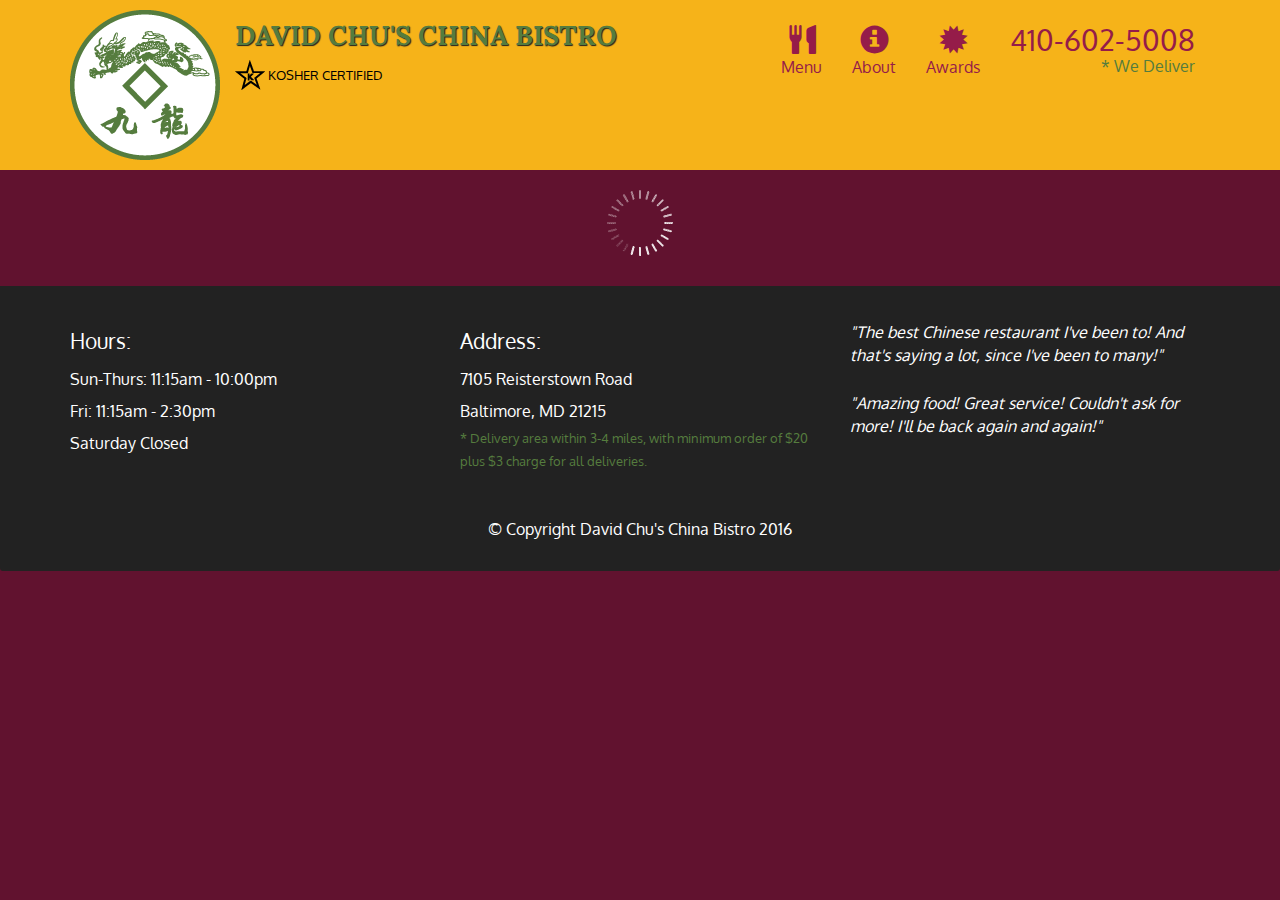
<file: Assignment5/index.html>
<!doctype html>
<html lang="en">
  <head>
    <meta charset="utf-8">
    <meta http-equiv="X-UA-Compatible" content="IE=edge">
    <meta name="viewport" content="width=device-width, initial-scale=1">
    <title>David Chu's China Bistro</title>
    <link rel="stylesheet" href="css/bootstrap.min.css">
    <link rel="stylesheet" href="css/styles.css">
    <link href='https://fonts.googleapis.com/css?family=Oxygen:400,300,700' rel='stylesheet' type='text/css'>
    <link href='https://fonts.googleapis.com/css?family=Lora' rel='stylesheet' type='text/css'>
  </head>
<body>
  <header>
    <nav id="header-nav" class="navbar navbar-default">
      <div class="container">
        <div class="navbar-header">
          <a href="index.html" class="pull-left visible-md visible-lg">
            <div id="logo-img" alt="Logo image"></div>
          </a>

          <div class="navbar-brand">
            <a href="index.html"><h1>David Chu's China Bistro</h1></a>
            <p>
              <img src="images/star-k-logo.png" alt="Kosher certification">
              <span>Kosher Certified</span>
            </p>
          </div>

          <button id="navbarToggle" type="button" class="navbar-toggle collapsed" data-toggle="collapse" data-target="#collapsable-nav" aria-expanded="false">
            <span class="sr-only">Toggle navigation</span>
            <span class="icon-bar"></span>
            <span class="icon-bar"></span>
            <span class="icon-bar"></span>
          </button>
        </div>
        
        <div id="collapsable-nav" class="collapse navbar-collapse">
           <ul id="nav-list" class="nav navbar-nav navbar-right">
            <li id="navHomeButton" class="visible-xs active">
              <a href="index.html">
                <span class="glyphicon glyphicon-home"></span> Home</a>
            </li>
            <li id="navMenuButton">
              <a href="#" onclick="$dc.loadMenuCategories();">
                <span class="glyphicon glyphicon-cutlery"></span><br class="hidden-xs"> Menu</a>
            </li>
            <li>
              <a href="#">
                <span class="glyphicon glyphicon-info-sign"></span><br class="hidden-xs"> About</a>
            </li>
            <li>
              <a href="#">
                <span class="glyphicon glyphicon-certificate"></span><br class="hidden-xs"> Awards</a>
            </li>
            <li id="phone" class="hidden-xs">
              <a href="tel:410-602-5008">
                <span>410-602-5008</span></a><div>* We Deliver</div>
            </li>
          </ul><!-- #nav-list -->
        </div><!-- .collapse .navbar-collapse -->
      </div><!-- .container -->
    </nav><!-- #header-nav -->
  </header>

  <div id="call-btn" class="visible-xs">
    <a class="btn" href="tel:410-602-5008">
    <span class="glyphicon glyphicon-earphone"></span>
    410-602-5008
    </a>
  </div>
  <div id="xs-deliver" class="text-center visible-xs">* We Deliver</div>

  <div id="main-content" class="container"></div>

  <footer class="panel-footer">
    <div class="container">
      <div class="row">
        <section id="hours" class="col-sm-4">
          <span>Hours:</span><br>
          Sun-Thurs: 11:15am - 10:00pm<br>
          Fri: 11:15am - 2:30pm<br>
          Saturday Closed
          <hr class="visible-xs">
        </section>
        <section id="address" class="col-sm-4">
          <span>Address:</span><br>
          7105 Reisterstown Road<br>
          Baltimore, MD 21215
          <p>* Delivery area within 3-4 miles, with minimum order of $20 plus $3 charge for all deliveries.</p>
          <hr class="visible-xs">
        </section>
        <section id="testimonials" class="col-sm-4">
          <p>"The best Chinese restaurant I've been to! And that's saying a lot, since I've been to many!"</p>
          <p>"Amazing food! Great service! Couldn't ask for more! I'll be back again and again!"</p>
        </section>
      </div>
      <div class="text-center">&copy; Copyright David Chu's China Bistro 2016</div>
    </div>
  </footer>

  <!-- jQuery (Bootstrap JS plugins depend on it) -->
  <script src="js/jquery-2.1.4.min.js"></script>
  <script src="js/bootstrap.min.js"></script>
  <script src="js/ajax-utils.js"></script>
  <script src="js/script.js"></script>
</body>
</html>
</file>
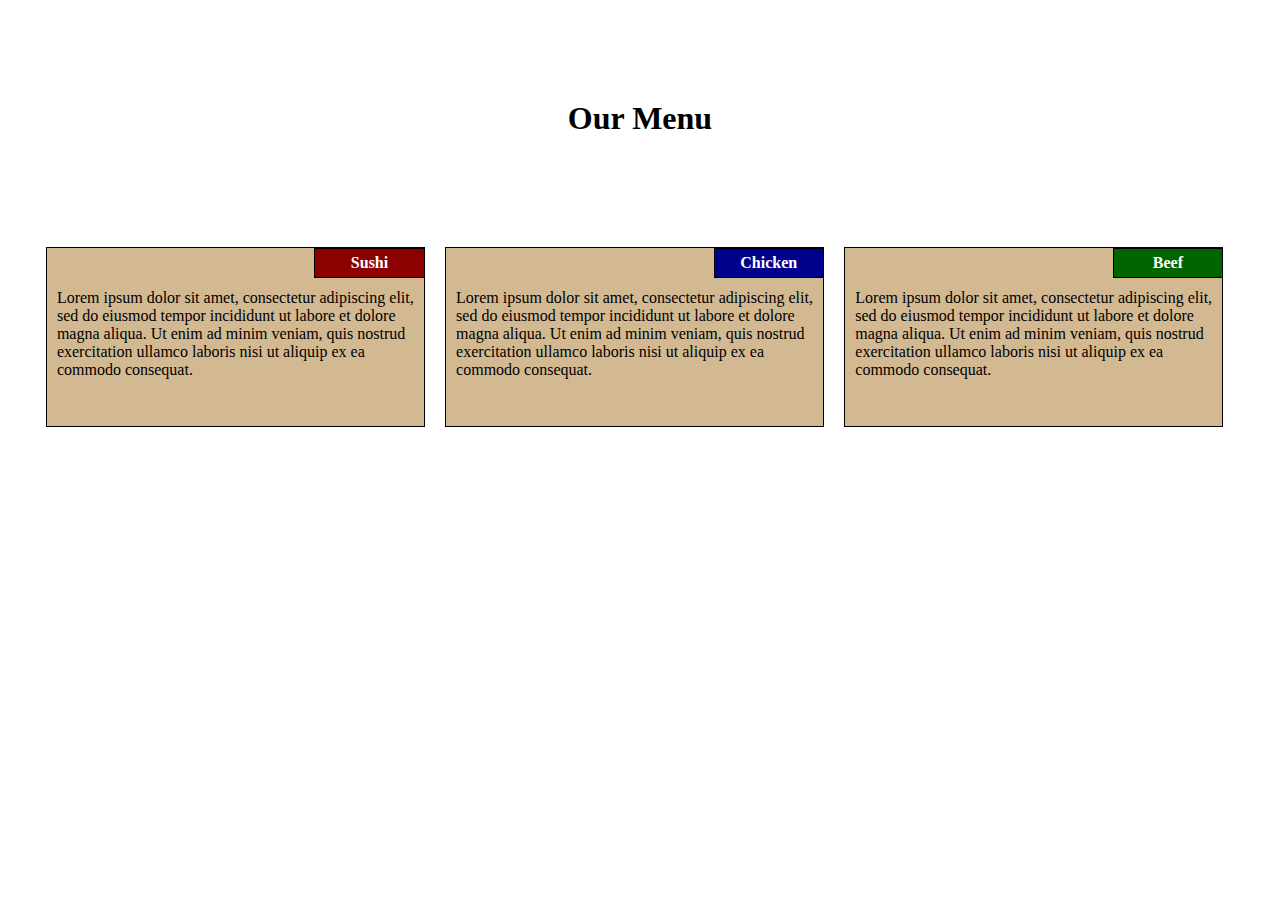
<file: Assignment_2/index.html>
<!DOCTYPE html>
<html lang="en">
<head>
    <meta charset="UTF-16">
    <title> Assignment 2 </title>
    <link rel="stylesheet" href="css/rules.css">
</head>
<body>
    <h1> Our Menu </h1> 

    <div id="container">
        <div id="box1">
            <div id="caption1">
                Sushi
            </div>
             <p id="paragraph"> Lorem ipsum dolor sit amet, consectetur adipiscing elit, sed do eiusmod tempor 
                 incididunt ut labore et dolore magna aliqua. Ut enim ad minim veniam, quis nostrud exercitation ullamco 
                 laboris nisi ut aliquip ex ea commodo consequat.  </p>  </div>
        <div id="box2"> 
            <div id="caption2">
                Chicken
            </div> 
            <p id="paragraph"> Lorem ipsum dolor sit amet, consectetur adipiscing elit, sed do eiusmod tempor 
                incididunt ut labore et dolore magna aliqua. Ut enim ad minim veniam, quis nostrud exercitation ullamco 
                laboris nisi ut aliquip ex ea commodo consequat.</p>  </div>
        <div id="box3">
            <div id="caption3"> 
                Beef
            </div>
            <p id="paragraph"> Lorem ipsum dolor sit amet, consectetur adipiscing elit, sed do eiusmod tempor 
                incididunt ut labore et dolore magna aliqua. Ut enim ad minim veniam, quis nostrud exercitation ullamco 
                laboris nisi ut aliquip ex ea commodo consequat.</p>  
             </div>
    </div>
</body>

</html>
</file>
<file: Assignment5/css/styles.css>
body {
  font-size: 16px;
  color: #fff;
  background-color: #61122f;
  font-family: 'Oxygen', sans-serif;
}

/** HEADER **/
#header-nav {
  background-color: #f6b319;
  border-radius: 0;
  border: 0;
}

#logo-img {
  background: url('../images/restaurant-logo_large.png') no-repeat;
  width: 150px;
  height: 150px;
  margin: 10px 15px 10px 0;
}

.navbar-brand {
  padding-top: 25px;
}
.navbar-brand h1 { /* Restaurant name */
  font-family: 'Lora', serif;
  color: #557c3e;
  font-size: 1.5em;
  text-transform: uppercase;
  font-weight: bold;
  text-shadow: 1px 1px 1px #222;
  margin-top: 0;
  margin-bottom: 0;
  line-height: .75;
}
.navbar-brand a:hover, .navbar-brand a:focus {
  text-decoration: none;
}
.navbar-brand p { /* Kosher cert */
  color: #000;
  text-transform: uppercase;
  font-size: .7em;
  margin-top: 15px;
}
.navbar-brand p span { /* Star-K */
  vertical-align: middle;
}

#nav-list {
  margin-top: 10px;
}
#nav-list a {
  color: #951C49;
  text-align: center;
}
#nav-list a:hover {
  background: #E7E7E7;
}
#nav-list a span {
  font-size: 1.8em;
}

#phone {
  margin-top: 5px;
}
#phone a { /* Phone number */
  text-align: right;
  padding-bottom: 0;
}
#phone div { /* We Deliver */
  color: #557c3e;
  text-align: right;
  padding-right: 15px;
}

.navbar-header button.navbar-toggle, .navbar-header .icon-bar {
  border: 1px solid #61122f;
}
.navbar-header button.navbar-toggle {
  clear: both;
  margin-top: -30px;
}
/* END HEADER */

/* FOOTER */
.panel-footer {
  margin-top: 30px;
  padding-top: 35px;
  padding-bottom: 30px;
  background-color: #222;
  border-top: 0;
}
.panel-footer div.row {
  margin-bottom: 35px;
}
#hours, #address {
  line-height: 2;
}
#hours > span, #address > span {
  font-size: 1.3em;
}
#address p {
  color: #557c3e;
  font-size: .8em;
  line-height: 1.8;
}
#testimonials {
  font-style: italic;
}
#testimonials p:nth-child(2) {
  margin-top: 25px;
}
/* END FOOTER */



/* HOME PAGE */
.container .jumbotron {
  box-shadow: 0 0 50px #3F0C1F;
  border: 2px solid #3F0C1F;
}

#menu-tile, #specials-tile, #map-tile {
  height: 250px;
  width: 100%;
  margin-bottom: 15px;
  position: relative;
  border: 2px solid #3F0C1F;
  overflow: hidden;
}
#menu-tile:hover, #specials-tile:hover, #map-tile:hover {
  box-shadow: 0 1px 5px 1px #cccccc;
}
#menu-tile {
  background: url('../images/menu-tile.jpg') no-repeat;
  background-position: center;
}
#specials-tile {
  background: url('../images/specials-tile.jpg') no-repeat;
  background-position: center;
}
#menu-tile span, #specials-tile span, #map-tile span {
  position: absolute;
  bottom: 0;
  right: 0;
  width: 100%;
  text-align: center;
  font-size: 1.6em;
  text-transform: uppercase;
  background-color: #000;
  color: #fff;
  opacity: .8;
}
/* END HOME PAGE */

/* MENU CATEGORIES PAGE */
.category-tile { 
  position: relative;
  border: 2px solid #3F0C1F;
  overflow: hidden;
  width: 200px;
  height: 200px;
  margin: 0 auto 15px;
}
.category-tile span {
  position: absolute;
  bottom: 0;
  right: 0;
  width: 100%;
  text-align: center;
  font-size: 1.2em;
  text-transform: uppercase;
  background-color: #000;
  color: #fff;
  opacity: .8;
}
.category-tile:hover {
  box-shadow: 0 1px 5px 1px #cccccc;
}

#menu-categories-title + div {
  margin-bottom: 50px;
}
/* END MENU CATEGORIES PAGE */

/* SINGLE CATEGORY PAGE */
.menu-item-tile {
  margin-bottom: 25px;
}
.menu-item-tile hr {
  width: 80%;
}
.menu-item-tile .menu-item-price {
  font-size: 1.1em;
  text-align: right;
  margin-top: -15px;
  margin-right: -15px;
}
.menu-item-tile .menu-item-price span {
  font-size: .6em;
}
.menu-item-photo {
  position: relative;
  border: 2px solid #3F0C1F; 
  overflow: hidden;
  padding: 0;
  margin-right: -15px;
  margin-left: auto;
  margin-bottom: 20px;
  max-width: 250px;
}
.menu-item-photo div {
  position: absolute;
  bottom: 0;
  right: 0;
  width: 80px;
  background-color: #557c3e;
  text-align: center;
}
.menu-item-description {
  padding-right: 30px;
}
h3.menu-item-title {
  margin: 0 0 10px;
}
.menu-item-details {
  font-size: .9em;
  font-style: italic;
}
/* END SINGLE CATEGORY PAGE */


/********** Large devices only **********/
@media (min-width: 1200px) {
  .container .jumbotron {
    background: url('../images/jumbotron_1200.jpg') no-repeat;
    height: 675px;
  }
}

/********** Medium devices only **********/
@media (min-width: 992px) and (max-width: 1199px) {
  /* Header */
  #logo-img {
    background: url('../images/restaurant-logo_medium.png') no-repeat;
    width: 100px;
    height: 100px;
    margin: 5px 5px 5px 0;
  }
  /* End Header */

  /* Home Page */
  .container .jumbotron {
    background: url('../images/jumbotron_992.jpg') no-repeat;
    height: 558px;
  }
  /* End Home Page */
}

/********** Small devices only **********/
@media (min-width: 768px) and (max-width: 991px) {
  /* Home Page */
  .container .jumbotron {
    background: url('../images/jumbotron_768.jpg') no-repeat;
    height: 432px;
  }
  /* End Home Page */
}

/********** Extra small devices only **********/
@media (max-width: 767px) {
  /* Header */
  .navbar-brand {
    padding-top: 10px;
    height: 80px;
  }
  .navbar-brand h1 { /* Restaurant name */
    padding-top: 10px;
    font-size: 5vw; /* 1vw = 1% of viewport width */
  }
  .navbar-brand p { /* Kosher cert */
    font-size: .6em;
    margin-top: 12px;
  }
  .navbar-brand p img { /* Star-K */
    height: 20px;
  }

  #collapsable-nav a { /* Collapsed nav menu text */
    font-size: 1.2em;
  }
  #collapsable-nav a span { /* Collapsed nav menu glyph */
    font-size: 1em;
    margin-right: 5px;
  }

  #call-btn > a {
    font-size: 1.5em;
    display: block;
    margin: 0 20px;
    padding: 10px;
    border: 2px solid #fff;
    background-color: #f6b319;
    color: #951c49;
  }
  #xs-deliver {
    margin-top: 5px;
    font-size: .7em;
    letter-spacing: .1em;
    text-transform: uppercase;
  }
  /* End Header */

  /* Footer */
  .panel-footer section {
    margin-bottom: 30px;
    text-align: center;
  }
  .panel-footer section:nth-child(3) {
    margin-bottom: 0; /* margin already exists on the whole row */
  }
  .panel-footer section hr {
    width: 50%;
  }
  /* End Footer */

  /* Home Page */
  .container .jumbotron {
    margin-top: 30px;
    padding: 0;
  }
  #menu-tile, #specials-tile {
    width: 360px;
    margin: 0 auto 15px;
  }

  .menu-item-photo {
    margin-right: auto;
  }
  .menu-item-tile .menu-item-price {
    text-align: center;
  }
  .menu-item-description {
    text-align: center;;
  }
}


/********** Super extra small devices Only :-) (e.g., iPhone 4) **********/
@media (max-width: 479px) {
  /* Header */
  .navbar-brand h1 { /* Restaurant name */
    padding-top: 5px;
    font-size: 6vw;
  }
  /* End Header */
  
  /* Home page */
  #menu-tile, #specials-tile {
    width: 280px;
    margin: 0 auto 15px;
  }

  .col-xxs-12 {
    position: relative;
    min-height: 1px;
    padding-right: 15px;
    padding-left: 15px;
    float: left;
    width: 100%;
  }
}
</file>
<file: Assignment_2/css/rules.css>
* {
    box-sizing: border-box;
}

h1 {
    text-align: center;
    margin-bottom: 100px;
    margin-top: 100px;
}

div#container {
    background-color: white;
}

#box1 {
    border: 1px solid black;
    background-color: rgb(211, 185, 146);
    margin: 10px 10px 10px 10px;
    padding-top: 10px;
    padding-left: 5px;
    padding-right: 5px;
    width: 100px;
    height: 180px;
    float: left;
}
#box2 {
    border: 1px solid black;
    background-color: rgb(211, 185, 146);
    margin: 10px 10px 10px 10px;
    padding-top: 10px;
    padding-left: 5px;
    padding-right: 5px;
    width: 100px;
    height: 180px;
    float: left;
}

#box3 {
    border: 1px solid black;
    background-color: rgb(211, 185, 146);
    margin: 10px 10px 10px 10px;
    padding-top: 10px;
    padding-left: 5px;
    padding-right: 5px;
    width: 100px;
    height: 180px;
    float: left;
}

#caption1 {
    text-align: center;
    border: 1px solid black;
    background: darkred;
    color: white;
    width: 30%;
    top: -10px;
    float: right;
    right: -5.5px;
    position:relative;
    padding: 5px 5px 5px 5px;
    font-weight: bold;
}

#caption2 {
    text-align: center;
    border: 1px solid black;
    background: darkblue;
    color: white;
    width: 30%;
    top: -10px;
    float: right;
    right: -5.5px;
    position:relative;
    padding: 5px 5px 5px 5px;
    font-weight: bold;
}

#caption3 {
    text-align: center;
    border: 1px solid black;
    background: darkgreen;
    color: white;
    width: 30%;
    top: -10px;
    float: right;
    right: -5.5px;
    position:relative;
    padding: 5px 5px 5px 5px;
    font-weight: bold;
}

#paragraph {
    padding-top: 15px;
    padding-bottom: 15px;
    padding-left: 5px;
    padding-right: 5px;
}



@media (min-width: 992px){
    #box1 {
        width: 30%;
        margin-left: 3%;
    }
    #box2 {
        width: 30%;
    }
    #box3 {
        width: 30%;
        margin-right: 2.5%;
    }

}

@media (min-width: 768px) and (max-width: 991px){
    #box1 {
        width: 45%;
        margin-left: 2%;
    }
    #box2 {
        width: 45%;
        margin-right: 1%;
    }
    #box3 {
        width: 92.5%;
        margin-left: 2%;
        margin-right: 1%;
    }
}

@media (max-width: 767px){
    #box1, #box2, #box3 {
        margin-left: 5%;
        margin-right: 10%;
        width: 90%;
    }
}
</file>
